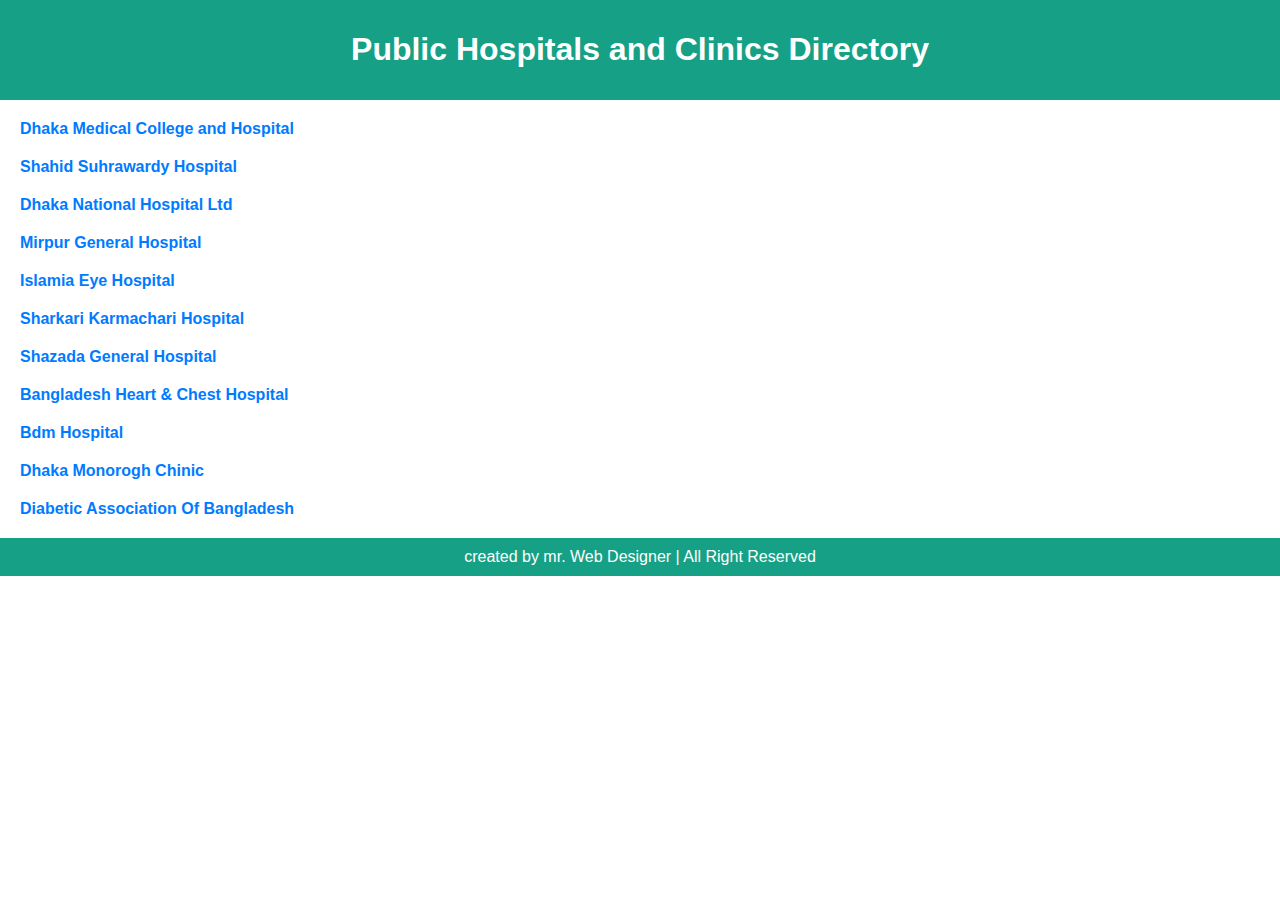
<file: link.html>
<!DOCTYPE html>
<html lang="en">
<head>
    <meta charset="UTF-8">
    <meta name="viewport" content="width=device-width, initial-scale=1.0">
    <title>Public Hospitals </title>
    <style>
        body {
            font-family: Arial, sans-serif;
            margin: 0;
            padding: 0;
        }
        header, footer {
            background-color: #16a085;
            color: #fff;
            padding: 10px;
            text-align: center;
        }
        ul {
            list-style-type: none;
            padding: 0;
            margin: 20px;
        }
        li {
            margin-bottom: 20px;
        }
        a {
            text-decoration: none;
            color: #007bff;
            font-weight: bold;
        }
        a:hover {
            text-decoration: underline;
        }
    </style>
</head>
<body>

<header>
    <h1>Public Hospitals and Clinics Directory</h1>
</header>

<ul>
    <!-- Example with 100 clinics -->
    <!-- You can generate dynamic content using a server-side language like PHP or JavaScript for a large number of entries -->
    <!-- For simplicity, I'm providing a few examples here -->
    <!-- Replace URLs and descriptions with actual data -->
    <!-- You can also use tools or scripts to automate the generation of such content -->

    <!-- Hospital 1 -->
    <li>
        <a href="https://en.wikipedia.org/wiki/Dhaka_Medical_College_and_Hospital" target="_blank">
            <strong>Dhaka Medical College and Hospital</strong>
        </a>
        
    </li>

    <!-- Hospital 2 -->
    <li>
        <a href="https://www.shsmc.edu.bd/" target="_blank">
            <strong>Shahid Suhrawardy Hospital</strong>
        </a>
       
    </li>

    <!-- Add more hospitals and clinics as needed -->

    <!-- Clinic 1 -->
    <li>
        <a href="https://www.dnmc.edu.bd/" target="_blank">
            <strong>Dhaka National Hospital Ltd</strong>
        </a>
       
    </li>

    <!-- Clinic 2 -->
    <li>
        <a href="https://specialistdoctorsbd.com/mirpur-general-hospital-diagnostic-centre/" target="_blank">
            <strong>Mirpur General Hospital</strong>
        </a>
        
    </li>

     <!-- Clinic 3 -->
    <li>
        <a href="https://www.islamia.org.bd/" target="_blank">
            <strong>Islamia Eye Hospital</strong>
        </a>
        
    </li>

      <!-- Clinic 4 -->
      <li>
        <a href="https://skh.gov.bd/" target="_blank">
            <strong>Sharkari Karmachari Hospital</strong>
        </a>
        
    </li>

        <!-- Clinic 5 -->
        <li>
            <a href="https://bangladeshyellowpages.com/details/194714-shazada-general-hospital.html" target="_blank">
                <strong>Shazada General Hospital</strong>
            </a>
            
        </li>
        <!-- Clinic 6 -->
        <li>
            <a href="https://healthbd24.com/%E0%A6%B9%E0%A6%BE%E0%A6%B8%E0%A6%AA%E0%A6%BE%E0%A6%A4%E0%A6%BE%E0%A6%B2/bangladesh-heart-&-chest-hospital/details" target="_blank">
                <strong>Bangladesh Heart & Chest Hospital</strong>
            </a>
            
        </li>

        <!-- Clinic 7 -->
        <li>
            <a href="http://facilityregistry.dghs.gov.bd/org_profile.php?org_code=10028164" target="_blank">
                <strong>Bdm Hospital</strong>
            </a>
            
        </li>

        <!-- Clinic 8 -->
        <li>
            <a href="https://bangladeshyellowpages.com/details/194714-shazada-general-hospital.html" target="_blank">
                <strong>Dhaka Monorogh Chinic</strong>
            </a>
            
        </li>

        <!-- Clinic 9 -->
        <li>
            <a href="https://www.dab-bd.org/" target="_blank">
                <strong>Diabetic Association Of Bangladesh</strong>
            </a>
            
        </li>

    <!-- Add more clinics as needed -->

</ul>

<footer>
    <div class="credit"> created by <span>mr. Web Designer | All Right Reserved</div>
</footer>

</body>
</html>
</file>
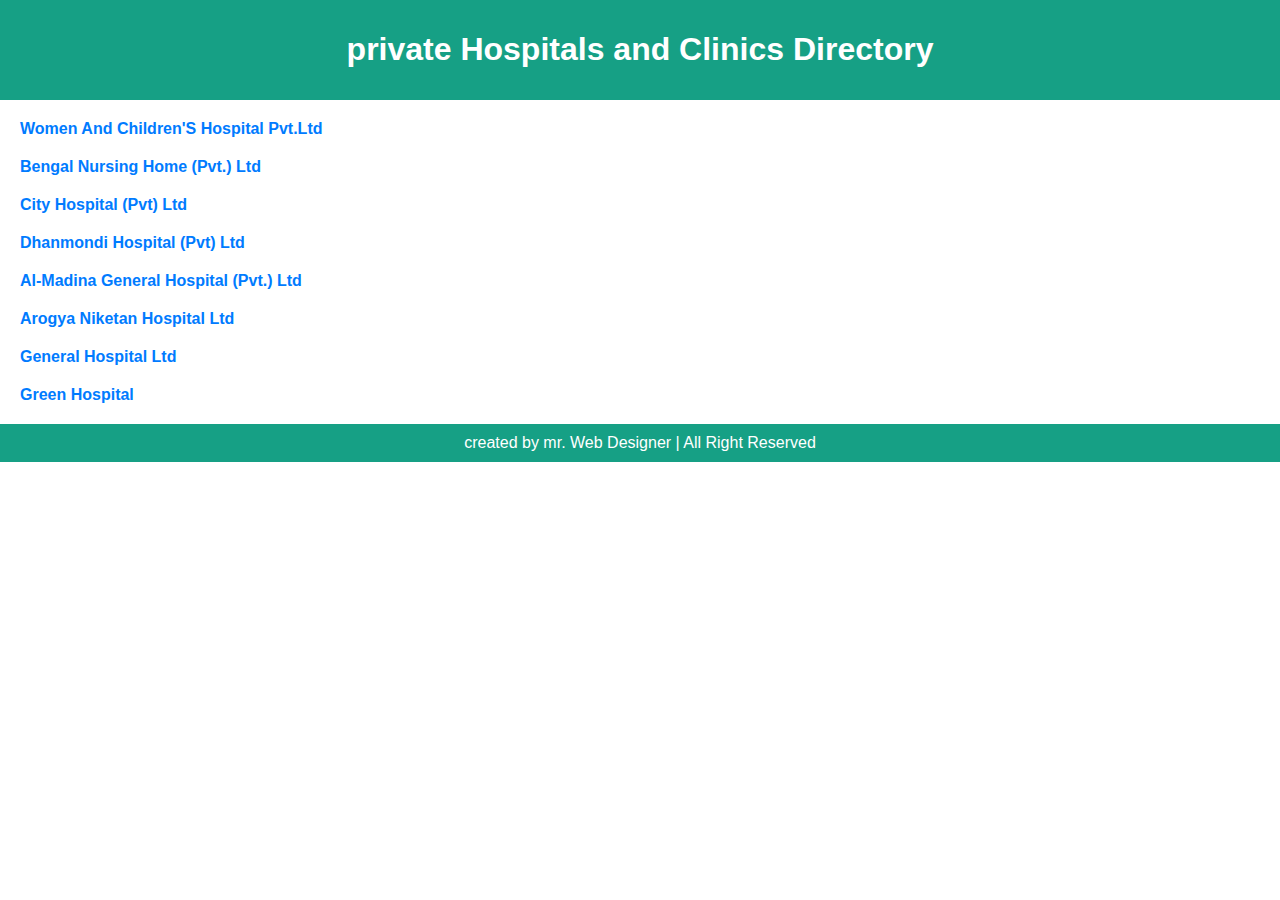
<file: private.html>
<!DOCTYPE html>
<html lang="en">
<head>
    <meta charset="UTF-8">
    <meta name="viewport" content="width=device-width, initial-scale=1.0">
    <title>Public Hospitals </title>
    <style>
        body {
            font-family: Arial, sans-serif;
            margin: 0;
            padding: 0;
        }
        header, footer {
            background-color: #16a085;
            color: #fff;
            padding: 10px;
            text-align: center;
        }
        ul {
            list-style-type: none;
            padding: 0;
            margin: 20px;
        }
        li {
            margin-bottom: 20px;
        }
        a {
            text-decoration: none;
            color: #007bff;
            font-weight: bold;
        }
        a:hover {
            text-decoration: underline;
        }
    </style>
</head>
<body>

<header>
    <h1>private Hospitals and Clinics Directory</h1>
</header>

<ul>
    <!-- Example with 100 clinics -->
    <!-- You can generate dynamic content using a server-side language like PHP or JavaScript for a large number of entries -->
    <!-- For simplicity, I'm providing a few examples here -->
    <!-- Replace URLs and descriptions with actual data -->
    <!-- You can also use tools or scripts to automate the generation of such content -->

    <!-- Hospital 1 -->
    <li>
        <a href="https://findoutadoctor.blogspot.com/2017/11/womens-childrens-general-hospital-dhaka.html" target="_blank">
            <strong>Women And Children'S Hospital Pvt.Ltd</strong>
        </a>
        
    </li>

    <!-- Hospital 2 -->
    <li>
        <a href="https://www.bdtradeinfo.com/company/bengal-nursing-home-pvt-ltd-46204/" target="_blank">
            <strong>Bengal Nursing Home (Pvt.) Ltd</strong>
        </a>
       
    </li>

    <!-- Add more hospitals and clinics as needed -->

    <!-- Clinic 1 -->
    <li>
        <a href="https://www.cityhospitalbd.com/" target="_blank">
            <strong> City Hospital (Pvt) Ltd</strong>
        </a>
       
    </li>

    <!-- Clinic 2 -->
    <li>
        <a href="http://facilityregistry.dghs.gov.bd/org_profile.php?org_code=10032153" target="_blank">
            <strong>Dhanmondi Hospital (Pvt) Ltd</strong>
        </a>
        
    </li>

     <!-- Clinic 3 -->
     <li>
        <a href="https://sebaghar.com/hospital/228/Al-Madina-General-Hospital-Pvt-Ltd" target="_blank">
            <strong>Al-Madina General Hospital (Pvt.) Ltd</strong>
        </a>
        
    </li>

     <!-- Clinic 4 -->
     <li>
        <a href="https://daktarbhai.com/hospital/325" target="_blank">
            <strong>Arogya Niketan Hospital Ltd</strong>
        </a>
        
    </li>

     <!-- Clinic 5 -->
     <li>
        <a href="https://www.bghbd.com/" target="_blank">
            <strong>General Hospital Ltd</strong>
        </a>
        
    </li>

     <!-- Clinic 6 -->
     <li>
        <a href="https://greenlifehospital.com.bd/" target="_blank">
            <strong>Green Hospital</strong>
        </a>
        
    </li>

    <!-- Add more clinics as needed -->

</ul>

<footer>
    <div class="credit"> created by <span>mr. Web Designer | All Right Reserved</div>
</footer>

</body>
</html>
</file>
